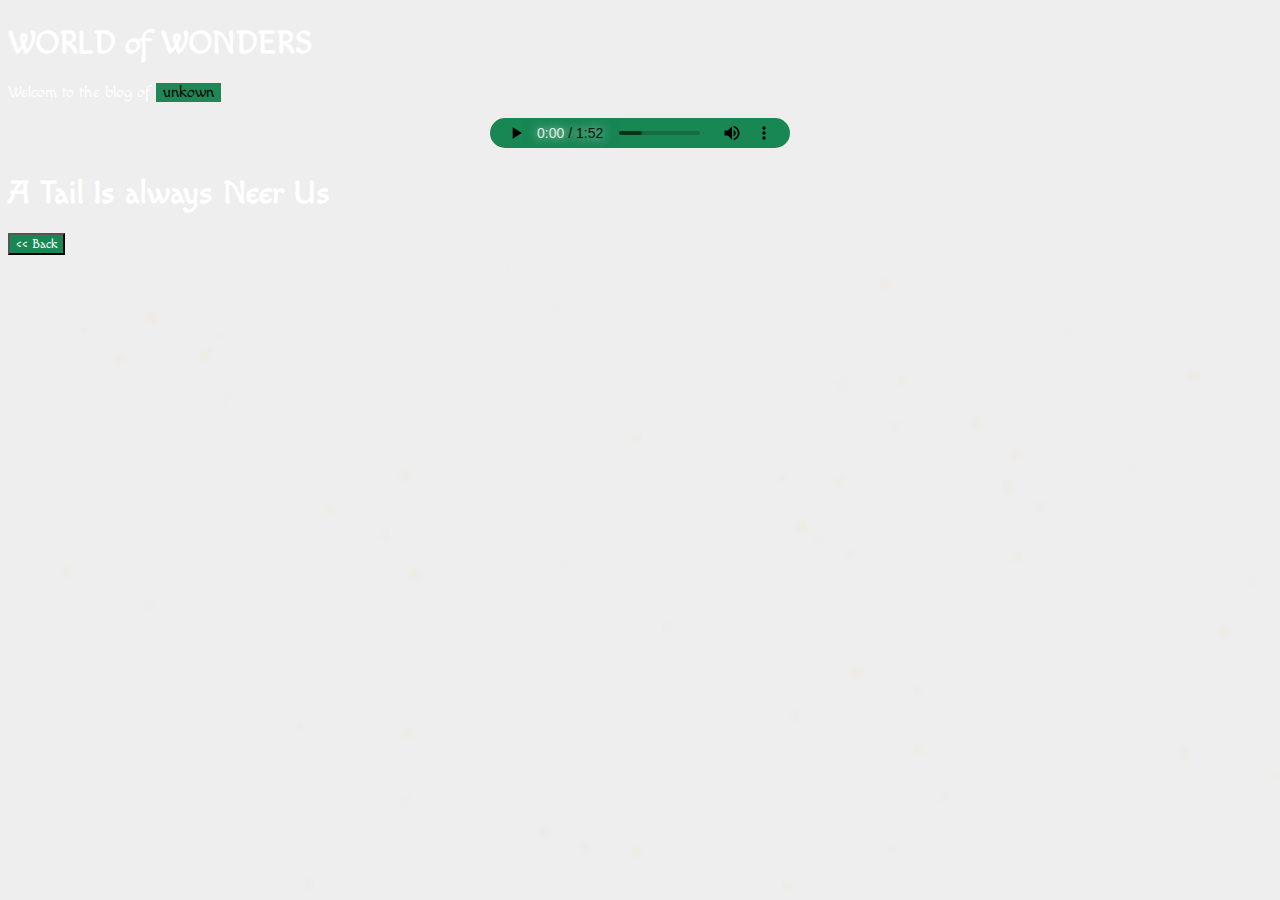
<file: Soon.html>
<!DOCTYPE html>
<html lang="en">
<head>
    <meta charset="UTF-8">
    <meta http-equiv="X-UA-Compatible" content="IE=edge">
    <meta name="viewport" content="width=device-width, initial-scale=1.0">
    
    <link rel="stylesheet" type="text/css" href="style.css">
    <link rel="preconnect" href="https://fonts.googleapis.com">
<link rel="preconnect" href="https://fonts.gstatic.com" crossorigin>
<link href="https://fonts.googleapis.com/css2?family=Macondo&display=swap" rel="stylesheet">

    <!-- CSS only -->
    <link href="https://cdn.jsdelivr.net/npm/bootstrap@5.2.0/dist/css/bootstrap.min.css" rel="stylesheet" integrity="sha384-gH2yIJqKdNHPEq0n4Mqa/HGKIhSkIHeL5AyhkYV8i59U5AR6csBvApHHNl/vI1Bx" crossorigin="anonymous">

    <title>WORLD of WONDERS Soon</title>

</head>
<body>
    
    <div  class="container">
        
        <div class="title text-center">
            
            <h1>WORLD of WONDERS</h1>
            <p>Welcom to the blog of <span>unkown</span></p>
        </div>
        <div class="audio" align="center" data-aos="fade" data-aos-duration="200">
            <audio src="magic.mp3" class="audiplay" id="my_audio" type="audio/mpeg" controls loop autoplay></audio>
        </div>

        <!-- -->
        <div class="row">
            <div class="col-md-12" >
                <div class="soon p-3 text-center">
                        <h1>A Tail Is always Neer Us</h1>
                </div>
                        <div class="row" id="soon">
                            <div class="col-9">
                                <button type="button" class="btn btn-outline-success"><a href="index.html"><< Back</a></button>
                            </div>
                        </div>
            </div>

        <!-- -->

        </div>
        <canvas id="canvas"></canvas>
    
    </div>
        <!-- JavaScript Bundle with Popper -->
<script src="https://cdn.jsdelivr.net/npm/bootstrap@5.2.0/dist/js/bootstrap.bundle.min.js" integrity="sha384-A3rJD856KowSb7dwlZdYEkO39Gagi7vIsF0jrRAoQmDKKtQBHUuLZ9AsSv4jD4Xa" crossorigin="anonymous"></script>

<script src="Scripts.js"></script>
</body>
</html>
</file>
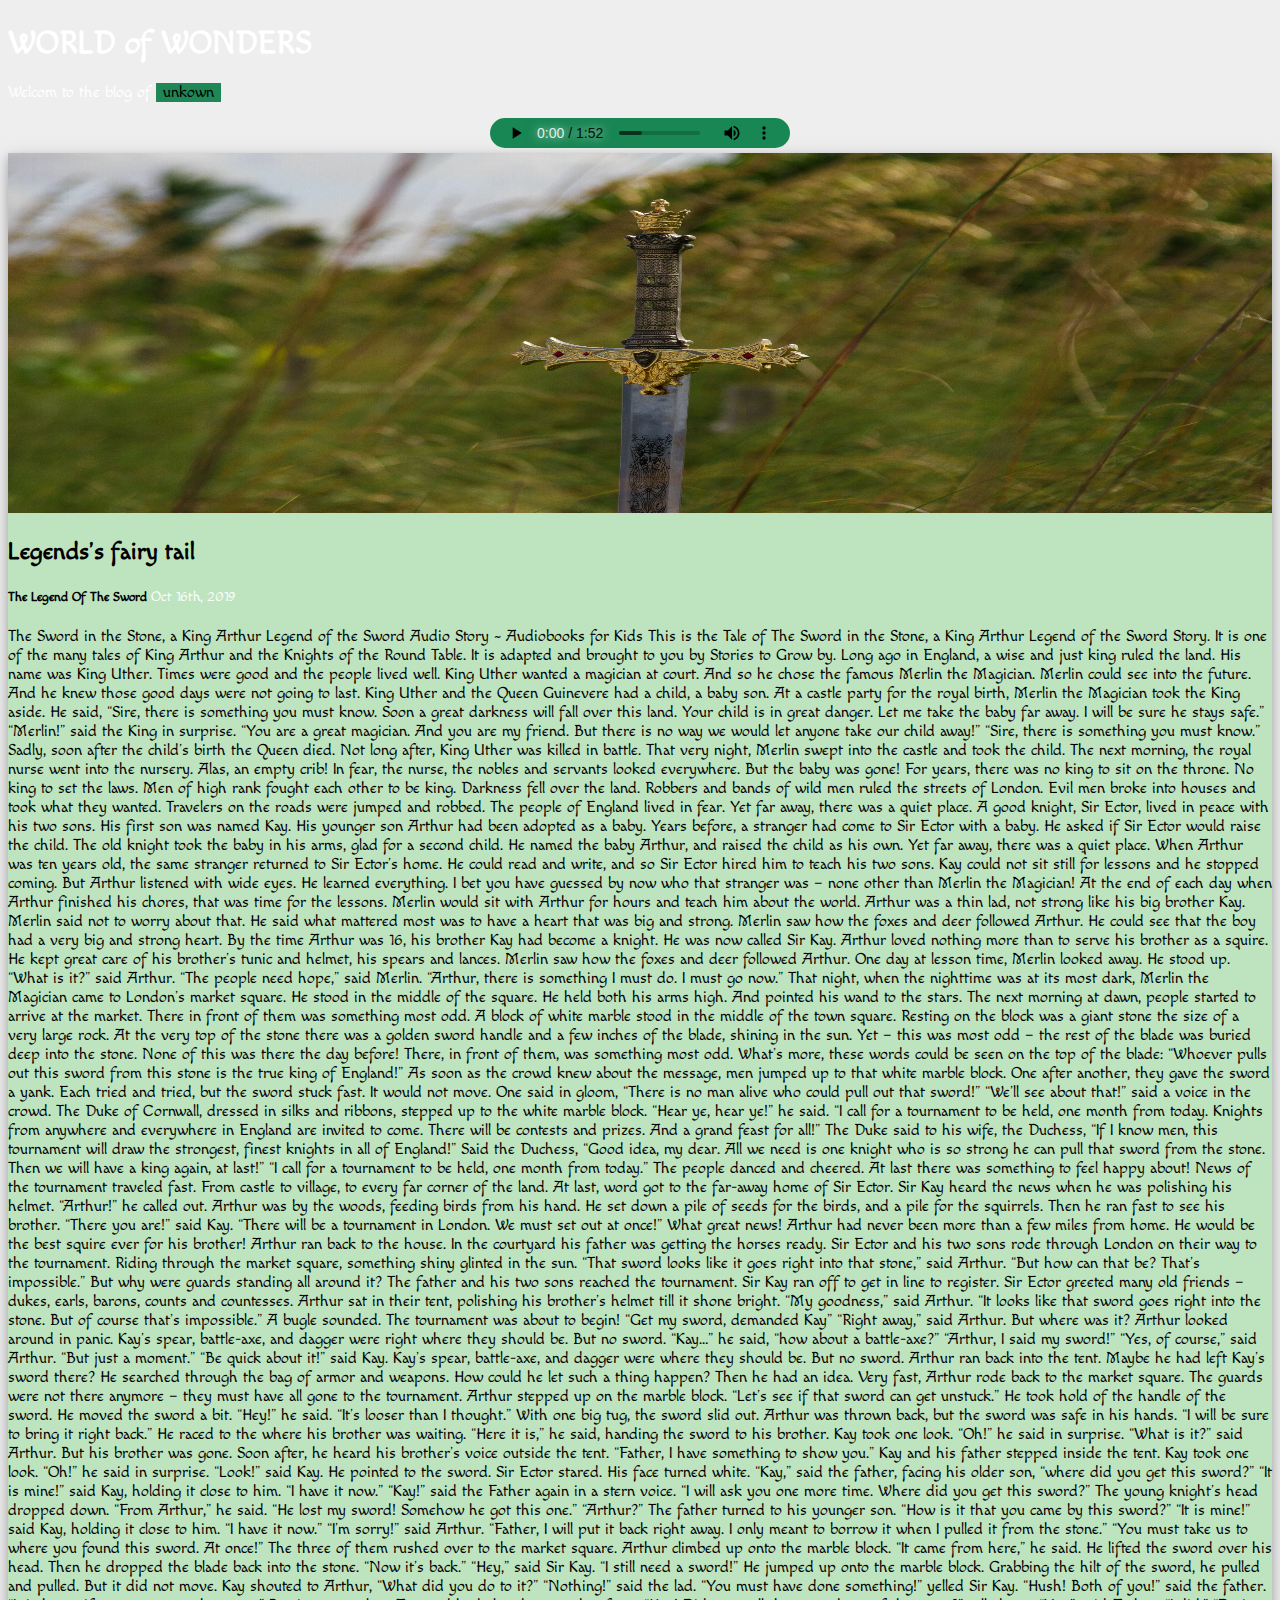
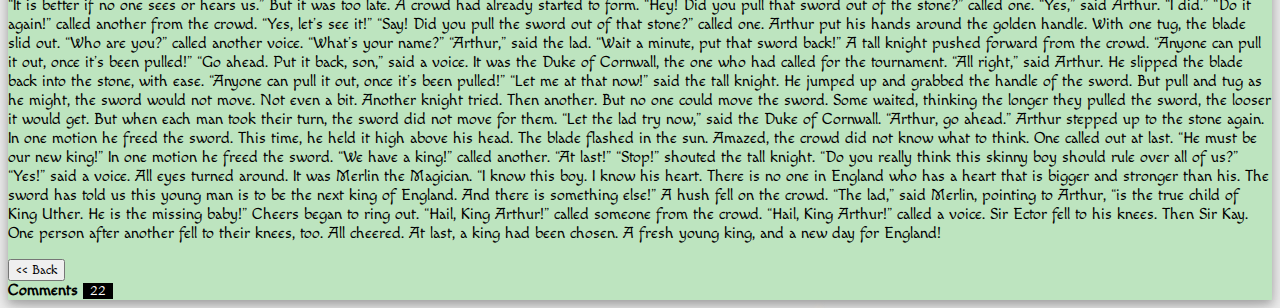
<file: The_Legend_Of_The_Sword.html>
<!DOCTYPE html>
<html lang="en">
<head>
    <meta charset="UTF-8">
    <meta http-equiv="X-UA-Compatible" content="IE=edge">
    <meta name="viewport" content="width=device-width, initial-scale=1.0">
    
    <link rel="stylesheet" type="text/css" href="style.css">
    <link rel="preconnect" href="https://fonts.googleapis.com">
<link rel="preconnect" href="https://fonts.gstatic.com" crossorigin>
<link href="https://fonts.googleapis.com/css2?family=Macondo&display=swap" rel="stylesheet">

    <!-- CSS only -->
    <link href="https://cdn.jsdelivr.net/npm/bootstrap@5.2.0/dist/css/bootstrap.min.css" rel="stylesheet" integrity="sha384-gH2yIJqKdNHPEq0n4Mqa/HGKIhSkIHeL5AyhkYV8i59U5AR6csBvApHHNl/vI1Bx" crossorigin="anonymous">

    <title>WORLD of WONDERS Legends's fairy tail</title>

</head>
<body>
    
    <div  class="container">
        
        <div class="title text-center">
            
            <h1>WORLD of WONDERS</h1>
            <p>Welcom to the blog of <span>unkown</span></p>
        </div>
        <div class="audio" align="center" data-aos="fade" data-aos-duration="200">
            <audio src="magic.mp3" class="audiplay" id="my_audio" type="audio/mpeg" controls loop autoplay></audio>
        </div>

        <!-- -->
        <div class="row">
            <div class="col-md-12">
                <div class="blog mb-4">
                    <img src="./img/img3-3.jpg"/>
                    <div class="p-3">
                        <h2>Legends's fairy tail</h2>
                        <h5>The Legend Of The Sword<span> Oct 16th, 2019</span></h5>
                        <p class="mt-4"> 
                            The Sword in the Stone, a King Arthur Legend of the Sword Audio Story ~ Audiobooks for Kids  
This is the Tale of The Sword in the Stone, a King Arthur Legend of the Sword Story. It is one of the many tales of King Arthur and the Knights of the Round Table. It is adapted and brought to you by Stories to Grow by.

Long ago in England, a wise and just king ruled the land.  His name was King Uther. Times were good and the people lived well.  King Uther wanted a magician at court. And so he chose the famous Merlin the Magician.  Merlin could see into the future. And he knew those good days were not going to last.

King Uther and the Queen Guinevere had a child, a baby son.  At a castle party for the royal birth, Merlin the Magician took the King aside.  He said, “Sire, there is something you must know. Soon a great darkness will fall over this land.  Your child is in great danger. Let me take the baby far away. I will be sure he stays safe.”

“Merlin!” said the King in surprise. “You are a great magician.  And you are my friend. But there is no way we would let anyone take our child away!”



“Sire, there is something you must know.”

 

Sadly, soon after the child’s birth the Queen died.  Not long after, King Uther was killed in battle. That very night, Merlin swept into the castle and took the child.  The next morning, the royal nurse went into the nursery. Alas, an empty crib! In fear, the nurse, the nobles and servants looked everywhere.  But the baby was gone!

For years, there was no king to sit on the throne.  No king to set the laws. Men of high rank fought each other to be king.  Darkness fell over the land. Robbers and bands of wild men ruled the streets of London.  Evil men broke into houses and took what they wanted. Travelers on the roads were jumped and robbed.  The people of England lived in fear.

Yet far away, there was a quiet place.  A good knight, Sir Ector, lived in peace with his two sons.  His first son was named Kay. His younger son Arthur had been adopted as a baby.  Years before, a stranger had come to Sir Ector with a baby. He asked if Sir Ector would raise the child.  The old knight took the baby in his arms, glad for a second child. He named the baby Arthur, and raised the child as his own.



Yet far away, there was a quiet place.

 

When Arthur was ten years old, the same stranger returned to Sir Ector’s home.  He could read and write, and so Sir Ector hired him to teach his two sons. Kay could not sit still for lessons and he stopped coming.  But Arthur listened with wide eyes. He learned everything. I bet you have guessed by now who that stranger was – none other than Merlin the Magician!  

At the end of each day when Arthur finished his chores, that was time for the lessons.  Merlin would sit with Arthur for hours and teach him about the world. Arthur was a thin lad, not strong like his big brother Kay.  Merlin said not to worry about that. He said what mattered most was to have a heart that was big and strong. Merlin saw how the foxes and deer followed Arthur.  He could see that the boy had a very big and strong heart.

By the time Arthur was 16, his brother Kay had become a knight.  He was now called Sir Kay. Arthur loved nothing more than to serve his brother as a squire.  He kept great care of his brother’s tunic and helmet, his spears and lances.



Merlin saw how the foxes and deer followed Arthur.

 

One day at lesson time, Merlin looked away.  He stood up.

“What is it?” said Arthur.

“The people need hope,” said Merlin.  “Arthur, there is something I must do.  I must go now.”

That night, when the nighttime was at its most dark, Merlin the Magician came to London’s market square.  He stood in the middle of the square. He held both his arms high. And pointed his wand to the stars.

The next morning at dawn, people started to arrive at the market.  There in front of them was something most odd. A block of white marble stood in the middle of the town square.  Resting on the block was a giant stone the size of a very large rock. At the very top of the stone there was a golden sword handle and a few inches of the blade, shining in the sun.  Yet – this was most odd – the rest of the blade was buried deep into the stone. None of this was there the day before!

 

There, in front of them, was something most odd.

 

What’s more, these words could be seen on the top of the blade:

“Whoever pulls out this sword from this stone is the true king of England!”

As soon as the crowd knew about the message, men jumped up to that white marble block.  One after another, they gave the sword a yank. Each tried and tried, but the sword stuck fast.  It would not move.

One said in gloom, “There is no man alive who could pull out that sword!”

“We’ll see about that!” said a voice in the crowd.  The Duke of Cornwall, dressed in silks and ribbons, stepped up to the white marble block.  “Hear ye, hear ye!” he said. “I call for a tournament to be held, one month from today. Knights from anywhere and everywhere in England are invited to come.  There will be contests and prizes. And a grand feast for all!” The Duke said to his wife, the Duchess, “If I know men, this tournament will draw the strongest, finest knights in all of England!”  

Said the Duchess, “Good idea, my dear.  All we need is one knight who is so strong he can pull that sword from the stone.  Then we will have a king again, at last!”



“I call for a tournament to be held, one month from today.”

 

The people danced and cheered.  At last there was something to feel happy about! News of the tournament traveled fast.  From castle to village, to every far corner of the land. At last, word got to the far-away home of Sir Ector.  Sir Kay heard the news when he was polishing his helmet.

“Arthur!” he called out.  Arthur was by the woods, feeding birds from his hand.  He set down a pile of seeds for the birds, and a pile for the squirrels.  Then he ran fast to see his brother.

“There you are!” said Kay.  “There will be a tournament in London.  We must set out at once!”

What great news! Arthur had never been more than a few miles from home.  He would be the best squire ever for his brother! Arthur ran back to the house.  In the courtyard his father was getting the horses ready.

Sir Ector and his two sons rode through London on their way to the tournament.  Riding through the market square, something shiny glinted in the sun. “That sword looks like it goes right into that stone,” said Arthur.  “But how can that be? That’s impossible.” But why were guards standing all around it?

The father and his two sons reached the tournament. Sir Kay ran off to get in line to register.  Sir Ector greeted many old friends – dukes, earls, barons, counts and countesses. Arthur sat in their tent, polishing his brother’s helmet till it shone bright.

 

“My goodness,” said Arthur.  “It looks like that sword goes right into the stone.  But of course that’s impossible.”

 

A bugle sounded.  The tournament was about to begin! “Get my sword, demanded Kay”  

“Right away,” said Arthur.  But where was it? Arthur looked around in panic.  Kay’s spear, battle-axe, and dagger were right where they should be.  But no sword. “Kay…” he said, “how about a battle-axe?”

“Arthur, I said my sword!”  

“Yes, of course,” said Arthur.  “But just a moment.”

“Be quick about it!” said Kay.



Kay’s spear, battle-axe, and dagger were where they should be.  But no sword.

 

Arthur ran back into the tent.  Maybe he had left Kay’s sword there?  He searched through the bag of armor and weapons.  How could he let such a thing happen? Then he had an idea.

Very fast, Arthur rode back to the market square.  The guards were not there anymore – they must have all gone to the tournament.  

Arthur stepped up on the marble block.  “Let’s see if that sword can get unstuck.”  He took hold of the handle of the sword. He moved the sword a bit.  “Hey!” he said. “It’s looser than I thought.”

With one big tug, the sword slid out.  Arthur was thrown back, but the sword was safe in his hands.  “I will be sure to bring it right back.” He raced to the where his brother was waiting.

“Here it is,” he said, handing the sword to his brother.

Kay took one look.  “Oh!” he said in surprise.

“What is it?” said Arthur.  But his brother was gone. Soon after, he heard his brother’s voice outside the tent.  “Father, I have something to show you.” Kay and his father stepped inside the tent.

 

Kay took one look.  “Oh!” he said in surprise.

 

“Look!” said Kay.  He pointed to the sword.

Sir Ector stared.  His face turned white.  “Kay,” said the father, facing his older son, “where did you get this sword?”

“It is mine!” said Kay, holding it close to him.  “I have it now.”

“Kay!” said the Father again in a stern voice.  “I will ask you one more time. Where did you get this sword?”

The young knight’s head dropped down.

“From Arthur,” he said.  “He lost my sword! Somehow he got this one.”

“Arthur?” The father turned to his younger son.  “How is it that you came by this sword?”

“It is mine!” said Kay, holding it close to him.  “I have it now.”

 

“I’m sorry!” said Arthur.  “Father, I will put it back right away.  I only meant to borrow it when I pulled it from the stone.”

“You must take us to where you found this sword.  At once!” The three of them rushed over to the market square.

Arthur climbed up onto the marble block.  “It came from here,” he said. He lifted the sword over his head.  Then he dropped the blade back into the stone. “Now it’s back.”

“Hey,” said Sir Kay.  “I still need a sword!”  He jumped up onto the marble block.  Grabbing the hilt of the sword, he pulled and pulled.  But it did not move.

Kay shouted to Arthur, “What did you do to it?”

“Nothing!” said the lad.

“You must have done something!” yelled Sir Kay.

“Hush! Both of you!” said the father.  “It is better if no one sees or hears us.”

But it was too late.  A crowd had already started to form.

“Hey! Did you pull that sword out of the stone?” called one.

“Yes,” said Arthur. “I did.”  

“Do it again!” called another from the crowd.  

“Yes, let’s see it!”

“Say!  Did you pull the sword out of that stone?” called one.

 

Arthur put his hands around the golden handle.  With one tug, the blade slid out.

“Who are you?” called another voice. “What’s your name?”

“Arthur,” said the lad.

“Wait a minute, put that sword back!” A tall knight pushed forward from the crowd.  “Anyone can pull it out, once it’s been pulled!”

“Go ahead.  Put it back, son,” said a voice.  It was the Duke of Cornwall, the one who had called for the tournament.

“All right,” said Arthur. He slipped the blade back into the stone, with ease.



“Anyone can pull it out, once it’s been pulled!”

 

“Let me at that now!” said the tall knight.  He jumped up and grabbed the handle of the sword.  But pull and tug as he might, the sword would not move.  Not even a bit.

Another knight tried.  Then another. But no one could move the sword. Some waited, thinking the longer they pulled the sword, the looser it would get.  But when each man took their turn, the sword did not move for them.

“Let the lad try now,” said the Duke of Cornwall.  “Arthur, go ahead.”

Arthur stepped up to the stone again.  In one motion he freed the sword. This time, he held it high above his head.  The blade flashed in the sun. Amazed, the crowd did not know what to think.

One called out at last.  “He must be our new king!”

 

In one motion he freed the sword.

 

“We have a king!” called another. “At last!”

“Stop!” shouted the tall knight.  “Do you really think this skinny boy should rule over all of us?”

“Yes!” said a voice.  All eyes turned around.  It was Merlin the Magician.

“I know this boy. I know his heart.  There is no one in England who has a heart that is bigger and stronger than his.  The sword has told us this young man is to be the next king of England. And there is something else!”

A hush fell on the crowd.

“The lad,” said Merlin, pointing to Arthur, “is the true child of King Uther.  He is the missing baby!”

Cheers began to ring out.  “Hail, King Arthur!” called someone from the crowd.  

 

“Hail, King Arthur!” called a voice.

 

Sir Ector fell to his knees.  Then Sir Kay. One person after another fell to their knees, too.  All cheered. At last, a king had been chosen. A fresh young king, and a new day for England!
                        </p>
                        <div class="row">
                            <div class="col-9">
                                <button type="button" class="btn btn-outline-success"><a href="index.html"><< Back</a></button>
                            </div>
                            <div class="col-3">
                                <a href="Comments.html"><strong>Comments </strong></strong><span>22</span></a>
                            </div>
                        </div>
                    </div>
                </div>
            </div>

        <!-- -->

        </div>
        <canvas id="canvas"></canvas>
    
    </div>
        <!-- JavaScript Bundle with Popper -->
<script src="https://cdn.jsdelivr.net/npm/bootstrap@5.2.0/dist/js/bootstrap.bundle.min.js" integrity="sha384-A3rJD856KowSb7dwlZdYEkO39Gagi7vIsF0jrRAoQmDKKtQBHUuLZ9AsSv4jD4Xa" crossorigin="anonymous"></script>

<script src="Scripts.js"></script>
</body>
</html>
</file>
<file: style.css>
body{
    background-color: rgb(238,238,238) !important;
    background-image: url('https://external-preview.redd.it/Tf2MC-orVRAI8OL5tjyF4k4H2Q6QLHTWllekGfqdt3c.png?width=960&crop=smart&auto=webp&s=be4ab9a2fa3ca2f7011799377f118a8dbc64aacb');
    background-size: cover;
    font-family: 'Macondo', cursive;
}
*{
    font-family: 'Macondo', cursive;
}
audio::-webkit-media-controls-panel {
    background-color: #198754;
}
audio:hover , audio:focus , audio:active{
    transform: scale(1.05);
}
audio {
    width: 300px;
    height: 30px;
    transition: all 0.5s linear;    
}
audio::-webkit-media-controls-current-time-display {
    color: #fff;
}

canvas{
    filter: blur(3px);
    position: fixed;
}

.title{
    margin-top: 25px;
    color: rgb(255, 255, 255);
}
.title span{
    background-color:#1f8656;
    color:#000 ;
    padding-left: 7px;
    padding-right: 7px;
}
.blog{
    background-color: rgb(176, 225, 179, 0.8);
    box-shadow: 0 4px 8px 0 rgba(0, 0, 0, 0.2), 0 6px 20px 0 rgba(0, 0, 0, 0.19);
}
.blog img{
    width: 100%;
    height: 40vh;
}
.btn-outline-secondary{
    border-radius: 0px !important;
}
.blog span{
    color: rgb(255, 255, 255);
    font-weight: 300;
    font-size: 14px;
}
.blog a{
    text-decoration: none;
    color: #000;
}
.blog a span{
    background-color: #000;
    color: rgb(255, 255, 255);
    padding-left: 7px;
    padding-right: 7px;
}
.blog a:hover {
    color: #ffffff;
}
.profile{
    background-color: rgb(176, 225, 179, 0.8);
    box-shadow: 0 4px 8px 0 rgba(0, 0, 0, 0.2), 0 6px 20px 0 rgba(0, 0, 0, 0.19);
}
.profile img{
    width: 100%;
}
.popular-post{
    background-color: rgb(176, 225, 179, 0.8);
    box-shadow: 0 4px 8px 0 rgba(0, 0, 0, 0.2), 0 6px 20px 0 rgba(0, 0, 0, 0.19);
}
.popular-post h5{
    background-color: #198754;
    padding: 15px;
    color: rgb(255, 255, 255);
}
.border-radius{
    border-bottom: 1px solid rgb(194, 194, 194);
}
.popular-post img{
    margin-top: -8px;
    width: 20%;
    padding: 15px;
}
.popular-post h6{
    position: relative;
    top:8px;
}
.popular-post a{
    text-decoration: none;
    color: #000;
}
.popular-post a:hover {
    color: #ffffff;
}
.tags{
    background-color: rgb(176, 225, 179, 0.8);
    box-shadow: 0 4px 8px 0 rgba(0, 0, 0, 0.2), 0 6px 20px 0 rgba(0, 0, 0, 0.19);
}
.tags h5{
    background-color: #198754;
    padding: 15px;
    color: rgb(255, 255, 255);
}
.tags a{
    text-decoration: none;
    color: #000;
    background-color: #198754;
    padding-left: 7px;
    padding-right: 7px;
}
.tags a:hover {
    color: #ffffff;
}
#span {
    background-color: #000;
    color: rgb(255, 255, 255);
    font-size: 18px;
}

@media  (max-width: 376px) {
    .blog a{
        margin: -50px;
    }
    .blog .btn{
        width: 30% !important;
        font-size: 12px !important;
    }
}
@media  (max-width: 769px) {
    .blog a{
        margin: -40px;
    }
    .blog .btn{
        width: 40%;
        font-size: 14px;
    }
}

@media  (max-width: 1200px) {
    .popular-post img{
        width: 40%;
        height: 40%;
    }
}

.soon h1{
    color: rgb(255, 255, 255);
}
#soon a{
    text-decoration: none;
    color: rgb(255, 255, 255);
}
#soon .btn{
    background-color:#198754;
}
</file>
